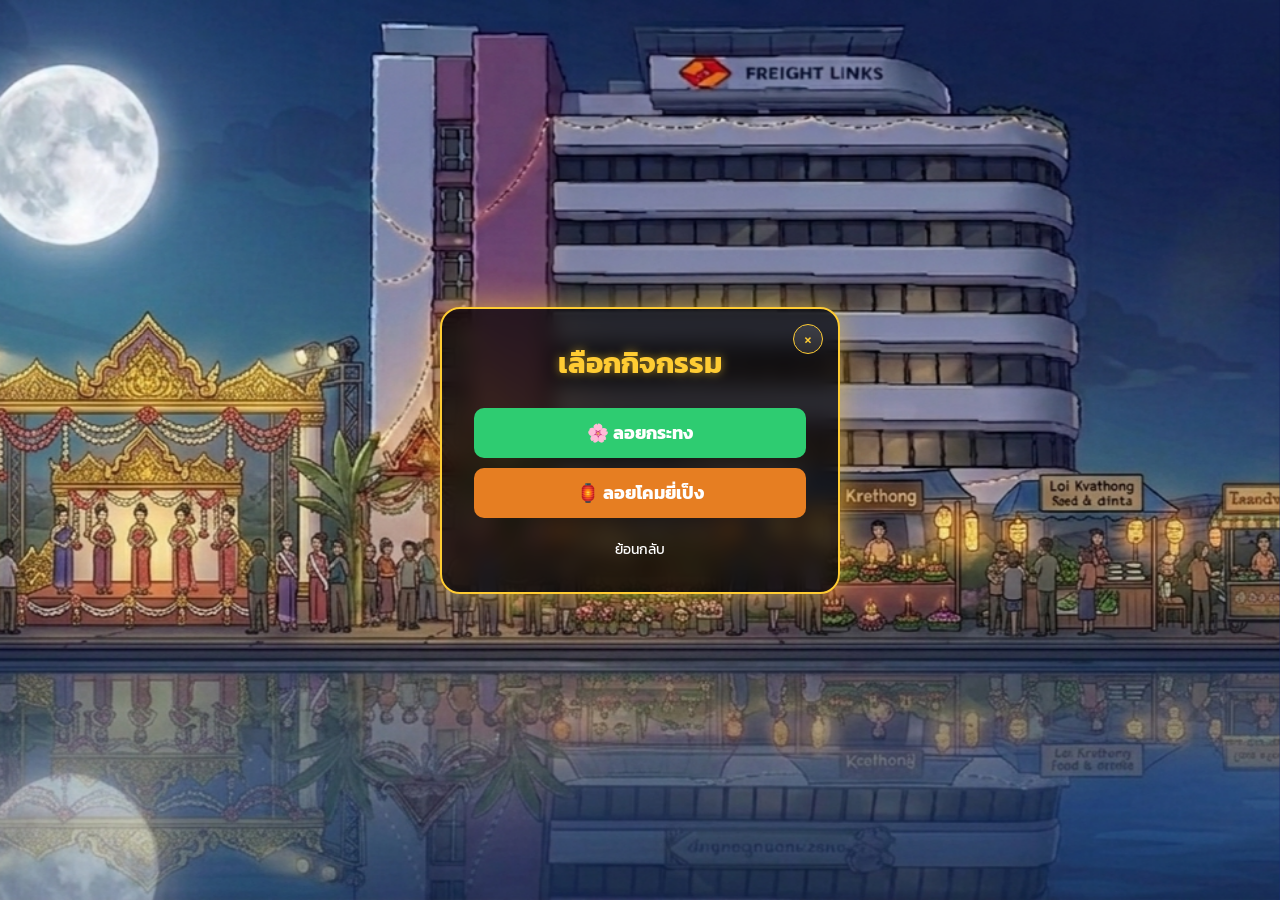
<file: select.html>
<!DOCTYPE html>
<html lang="th">
<head>
    <meta charset="UTF-8">
    <meta name="viewport" content="width=device-width, initial-scale=1.0">
    <title>เลือกรูปแบบการลอย - ลอยกระทง & โคมยี่เป็งออนไลน์</title>
    <link rel="stylesheet" href="style.css">
    <link href="https://fonts.googleapis.com/css2?family=Kanit:wght@300;500;700&display=swap" rel="stylesheet">
</head>
<body>
    <div class="background">
        <div class="sky" id="sky"></div>
        <div class="river" id="river"></div>
    </div>

    <div class="container" style="position: relative;">
        <a href="animation.html" class="close-btn">&times;</a>
        <h1>เลือกกิจกรรม</h1>
        <a href="form.html?mode=krathong" class="btn btn-primary" style="background: #2ecc71; color: white;">🌸 ลอยกระทง</a>
        <a href="form.html?mode=lantern" class="btn btn-primary" style="background: #e67e22; color: white;">🏮 ลอยโคมยี่เป็ง</a>
        <a href="index.html" style="color: white; font-size: 0.9rem; text-decoration: none; margin-top: 10px; display: inline-block;">ย้อนกลับ</a>
    </div>

    <script src="script.js"></script>
</body>
</html>
</file>
<file: style.css>
/* style.css - ธีมกลางคืน ลอยกระทง & โคมยี่เป็ง */
:root {
    --night-sky: #0c1445;
    --night-sky-bottom: #1e2a78;
    --river-top: #0b1a30;
    --river-bottom: #000411;
    --gold: #ffcc33;
    --glow: rgba(255, 204, 51, 0.6);
}

* {
    box-sizing: border-box;
    margin: 0;
    padding: 0;
    font-family: 'Kanit', sans-serif;
}

body {
    background: linear-gradient(to bottom, var(--night-sky), var(--night-sky-bottom));
    height: 100vh;
    overflow: hidden;
    color: white;
    display: flex;
    flex-direction: column;
    align-items: center;
    justify-content: center;
}

/* Background elements */
.background {
    position: fixed;
    top: 0;
    left: 0;
    width: 100%;
    height: 100%;
    z-index: -1;
    background: url('bg.webp') no-repeat center center;
    background-size: cover;
}

.sky {
    height: 60%;
    background: transparent; /* ลบ Gradient ทิ้งเพื่อให้เห็นรูป bg.webp ชัดๆ */
    position: relative;
    overflow: hidden;
}

.river {
    height: 40%;
    background: transparent; /* ลบ Gradient ทิ้ง */
    position: relative;
}

.star {
    position: absolute;
    background: white;
    border-radius: 50%;
    opacity: 0.5;
    animation: twinkle 2s infinite ease-in-out;
}

@keyframes twinkle {
    0%, 100% { opacity: 0.3; transform: scale(1); }
    50% { opacity: 1; transform: scale(1.2); }
}

.wave {
    position: absolute;
    width: 100%;
    height: 2px;
    background: rgba(255, 255, 255, 0.05);
    animation: moveWave 4s infinite linear;
}

@keyframes moveWave {
    0% { transform: translateX(-100%); }
    100% { transform: translateX(100%); }
}

/* UI Containers */
.container {
    background: rgba(0, 0, 0, 0.7);
    padding: 2rem;
    border-radius: 20px;
    border: 2px solid var(--gold);
    text-align: center;
    max-width: 90%;
    width: 400px;
    box-shadow: 0 0 30px var(--glow);
    backdrop-filter: blur(10px);
}

/* Scrollable Form Page & Container - JARVIS V4.1 */
body#form-page {
    height: auto;
    min-height: 100vh;
    overflow-y: auto !important;
    overflow-x: hidden;
    padding: 25px 12px;
    justify-content: flex-start;
}

.form-container {
    max-height: 90vh;
    overflow-y: auto;
    overflow-x: hidden;
    margin: auto;
    padding: 1.8rem 1.4rem;
    scrollbar-width: thin;
    scrollbar-color: var(--gold) rgba(0, 0, 0, 0.4);
    -webkit-overflow-scrolling: touch;
}

/* Custom Scrollbars */
::-webkit-scrollbar {
    width: 6px;
    height: 6px;
}
::-webkit-scrollbar-track {
    background: rgba(0, 0, 0, 0.4);
    border-radius: 10px;
}
::-webkit-scrollbar-thumb {
    background: var(--gold);
    border-radius: 10px;
    box-shadow: 0 0 5px var(--glow);
}
::-webkit-scrollbar-thumb:hover {
    background: #ffe066;
}

h1 {
    font-size: 1.8rem;
    margin-bottom: 1.5rem;
    color: var(--gold);
    text-shadow: 0 0 10px var(--glow);
}

.qr-box {
    background: white;
    padding: 1rem;
    border-radius: 10px;
    display: inline-block;
    margin-bottom: 1rem;
}

/* QR Corner - สำหรับหน้า Animation */
.qr-corner {
    position: fixed;
    top: 20px;
    right: 20px;
    background: white;
    padding: 8px;
    border-radius: 12px;
    border: 2px solid var(--gold);
    box-shadow: 0 0 15px var(--glow);
    z-index: 100;
    text-align: center;
    width: 120px;
}

.qr-corner p {
    color: #000;
    font-size: 0.7rem;
    margin-bottom: 5px;
    font-weight: bold;
}

/* Buttons */
.btn {
    display: block;
    width: 100%;
    padding: 12px;
    margin: 10px 0;
    border: none;
    border-radius: 10px;
    font-size: 1.1rem;
    font-weight: bold;
    cursor: pointer;
    transition: all 0.3s;
    text-decoration: none;
    color: #000;
}

.btn-primary { background: var(--gold); }
.btn-primary:hover { 
    transform: translateY(-3px);
    box-shadow: 0 5px 15px var(--glow);
    filter: brightness(1.1);
}

/* Design Grid */
.design-grid {
    display: grid;
    grid-template-columns: repeat(3, 1fr);
    gap: 10px;
    margin: 1rem 0;
}

.design-item {
    border: 2px solid transparent;
    border-radius: 10px;
    padding: 10px;
    cursor: pointer;
    background: rgba(255,255,255,0.1);
}

.design-item.selected {
    border-color: var(--gold);
    background: rgba(255, 204, 51, 0.2);
}

.design-item span {
    font-size: 2rem;
}

input, textarea {
    width: 100%;
    padding: 10px;
    margin: 10px 0;
    border-radius: 5px;
    border: 1px solid var(--gold);
    background: #000;
    color: white;
}

/* Animation Page Objects */
.floating-obj {
    position: absolute;
    display: flex;
    flex-direction: column;
    align-items: center;
    z-index: 10;
    opacity: 0;
}

.krathong-wrap {
    position: relative;
    display: flex;
    flex-direction: column;
    align-items: center;
}

.obj-icon {
    font-size: 4rem;
    filter: drop-shadow(0 0 10px var(--gold));
    animation: floatEffect 3s infinite ease-in-out;
}

.krathong-img {
    width: 80px;
    height: auto;
    filter: drop-shadow(0 0 15px var(--gold));
    animation: floatEffect 3s infinite ease-in-out;
    position: relative;
    z-index: 1;
}

.lantern-img {
    width: 80px;
    height: auto;
    filter: drop-shadow(0 0 20px var(--gold)) brightness(1.2);
    animation: floatEffect 4s infinite ease-in-out;
}

.obj-info {
    text-align: center;
    background: rgba(0,0,0,0.5);
    padding: 5px 10px;
    border-radius: 10px;
    font-size: 0.8rem;
    margin-top: 5px;
    white-space: nowrap;
}

.obj-info strong {
    color: var(--gold);
    text-shadow: 0 0 5px rgba(255, 204, 51, 0.5);
}

@keyframes floatEffect {
    0%, 100% { transform: translateY(0) rotate(0); }
    50% { transform: translateY(-10px) rotate(5deg); }
}

/* Krathong Movement (L to R) */
@keyframes moveKrathong {
    0% { left: -150px; opacity: 0; transform: scale(0.8); }
    10% { opacity: 1; transform: scale(1); }
    90% { opacity: 1; }
    100% { left: 100%; opacity: 0; }
}

/* Lantern Movement (Horizon to Up) */
@keyframes moveLantern {
    0% { bottom: var(--start-y); left: var(--start-x); opacity: 0; transform: scale(0.5); }
    15% { opacity: 1; transform: scale(1); }
    80% { opacity: 1; }
    100% { bottom: 110%; left: var(--end-x); opacity: 0; }
}

/* Krathong Ripple Effect */
.ripple {
    position: absolute;
    width: 40px;
    height: 15px;
    background: rgba(255, 255, 255, 0.2);
    border-radius: 50%;
    bottom: 0; /* ติดก้นรูปกระทงพอดี */
    z-index: -1;
    animation: rippleEffect 3s infinite ease-out;
    filter: blur(2px);
}

.wake {
    position: absolute;
    width: 50px;
    height: 30px;
    left: -40px; 
    bottom: 5px; /* ติดก้นรูปกระทงพอดี */
    z-index: -2;
    pointer-events: none;
}

.wake::before, .wake::after {
    content: '';
    position: absolute;
    width: 100%;
    height: 100%;
    border-left: 3px solid rgba(255, 255, 255, 0.5); /* เป็นเส้นโค้งด้านซ้าย */
    border-radius: 50% 0 0 50%;
    top: 0;
    left: 100%;
    animation: wakeCurve 2s infinite linear;
}

.wake::after {
    animation-delay: 1s;
}

@keyframes wakeCurve {
    0% { transform: scale(0.5); opacity: 0; left: 80%; }
    20% { opacity: 0.6; }
    100% { transform: scale(1.2) translateX(-50px); opacity: 0; left: 0%; }
}

.ripple::after {
    content: '';
    position: absolute;
    top: 50%;
    left: 50%;
    width: 100%;
    height: 100%;
    transform: translate(-50%, -50%);
    border: 1px solid rgba(255, 255, 255, 0.3);
    border-radius: 50%;
    animation: rippleOuter 3s infinite ease-out;
}

@keyframes rippleEffect {
    0% { transform: scale(0.8); opacity: 0.5; }
    50% { transform: scale(1.1); opacity: 0.2; }
    100% { transform: scale(0.8); opacity: 0.5; }
}

@keyframes rippleOuter {
    0% { width: 40px; height: 15px; opacity: 0.5; }
    100% { width: 80px; height: 30px; opacity: 0; }
}

/* Water Waves Effect */
.water-wave {
    position: absolute;
    height: 3px; /* หนาขึ้นเป็น 3px */
    background: linear-gradient(to right, transparent, rgba(255, 255, 255, 0.8), transparent); /* เข้มขึ้นเป็น 0.8 */
    border-radius: 50%;
    z-index: 1;
    pointer-events: none;
    animation: waveFloat 5s infinite ease-in-out;
}

@keyframes waveFloat {
    0%, 100% { transform: translateX(0) scaleX(1); opacity: 0.3; }
    50% { transform: translateX(80px) scaleX(1.3); opacity: 0.9; } /* ชัดขึ้นมากเป็น 0.9 */
}

/* Fireworks Reality Engine - JARVIS V3.5 */
.firework-launcher {
    position: absolute;
    width: 3px;
    height: 15px;
    background: linear-gradient(to top, transparent, #fff);
    z-index: 99;
    border-radius: 50%;
    filter: blur(1px);
    animation: launchUp var(--duration) ease-out forwards;
}

@keyframes launchUp {
    0% { transform: translateY(100vh) scaleY(2); opacity: 1; }
    90% { opacity: 1; }
    100% { transform: translateY(0) scaleY(1); opacity: 0; }
}

.explosion-flash {
    position: absolute;
    width: 2px;
    height: 2px;
    background: white;
    border-radius: 50%;
    /* ปรับ shadow ให้คมขึ้น ไม่ฟุ้งจนขุ่น */
    box-shadow: 0 0 20px 5px white, 0 0 40px 10px white;
    z-index: 100;
    mix-blend-mode: screen;
    animation: flashFade 0.2s ease-out forwards;
}

@keyframes flashFade {
    0% { transform: scale(1); opacity: 1; }
    100% { transform: scale(40); opacity: 0; }
}

.firework {
    position: absolute;
    width: 0;
    height: 0;
    z-index: 101;
}

.spark {
    position: absolute;
    width: var(--size);
    height: var(--size);
    border-radius: 50%;
    top: 50%;
    left: 50%;
    transform-origin: center;
    mix-blend-mode: screen;
    animation: sparkRealistic var(--duration) cubic-bezier(0.1, 0.8, 0.3, 1) forwards;
    /* ลด filter blur ลงเพื่อให้คมชัด */
    filter: none; 
}

@keyframes sparkRealistic {
    0% { 
        transform: rotate(var(--angle)) translateY(0); 
        opacity: 1;
        background-color: #fff;
        box-shadow: 0 0 5px #fff;
    }
    20% {
        background-color: var(--color);
        /* ปรับ Shadow ให้กระชับขึ้น ไม่ฟุ้งจนขุ่น */
        box-shadow: 0 0 8px var(--color), 0 0 15px var(--color);
    }
    80% {
        opacity: 1;
    }
    100% { 
        /* เพิ่มแรงโน้มถ่วงให้ย้อยลงมากกว่าเดิม */
        transform: rotate(var(--angle)) translateY(var(--distance)) translateY(80px); 
        opacity: 0;
        filter: blur(2px);
    }
}

/* Water Reflection Glow */
.reflection {
    position: absolute;
    width: 30px;
    height: 8px;
    background: var(--gold);
    bottom: -2px; /* ติดก้นรูปกระทงพอดี */
    border-radius: 50%;
    filter: blur(10px);
    opacity: 0.3;
    z-index: -1;
}

/* Speed Boat (เรือแว้น) - Fixed Physics */
.boat-item {
    position: absolute;
    z-index: 200; /* ให้เรือประกาศข่าวอยู่หน้าสุด */
    pointer-events: none;
    bottom: var(--boat-y); 
    display: flex;
    flex-direction: column;
    align-items: center;
}

.boat-info {
    background: rgba(0, 255, 255, 0.2);
    border: 2px solid #00ffff;
    color: #fff;
    padding: 8px 20px;
    border-radius: 50px;
    font-size: 1.2rem;
    font-weight: bold;
    white-space: nowrap;
    margin-bottom: 10px;
    text-shadow: 0 0 10px #00ffff;
    box-shadow: 0 0 20px rgba(0, 255, 255, 0.5);
    backdrop-filter: blur(5px);
    animation: boatInfoGlow 1s infinite alternate;
}

@keyframes boatInfoGlow {
    from { transform: scale(1); box-shadow: 0 0 10px rgba(0, 255, 255, 0.5); }
    to { transform: scale(1.05); box-shadow: 0 0 25px rgba(0, 255, 255, 0.8); }
}

.boat-img {
    width: 375px; /* ปรับเล็กลงจาก 750px เหลือ 375px */
    height: auto;
    filter: drop-shadow(0 0 20px rgba(255, 255, 255, 0.4));
    /* กลับหัวเรือให้หันไปทางขวา */
    transform: scaleX(-1); 
}

@keyframes moveBoat {
    0% { left: -450px; opacity: 0; } /* ปรับจุดเริ่มให้ใกล้ขึ้นตามขนาดเรือที่เล็กลง */
    10% { opacity: 1; }
    90% { opacity: 1; }
    100% { left: 110%; opacity: 0; }
}

.boat-wake {
    position: absolute;
    width: 300px; /* ลดขนาดคลื่นลงตามเรือ */
    height: 60px;
    left: -280px; /* ขยับคลื่นมาไว้ท้ายเรือขนาด 375px */
    bottom: 8px;
    background: radial-gradient(ellipse at right, rgba(255,255,255,0.6) 0%, transparent 80%);
    filter: blur(8px);
    animation: boatWakeEffect 0.2s infinite;
}

@keyframes boatWakeEffect {
    0% { transform: scaleY(0.8) skewX(20deg); opacity: 0.6; }
    50% { transform: scaleY(1.2) skewX(25deg); opacity: 0.3; }
    100% { transform: scaleY(0.8) skewX(20deg); opacity: 0.6; }
}

.close-btn {
    position: absolute;
    top: 15px;
    right: 15px;
    width: 30px;
    height: 30px;
    background: rgba(255, 255, 255, 0.1);
    border: 1px solid var(--gold);
    border-radius: 50%;
    color: var(--gold);
    font-size: 1.2rem;
    display: flex;
    align-items: center;
    justify-content: center;
    cursor: pointer;
    transition: all 0.3s;
    text-decoration: none;
    line-height: 1;
    z-index: 10;
}

.close-btn:hover {
    background: var(--gold);
    color: black;
    transform: rotate(90deg);
}

/* Responsive */
@media (max-width: 480px) {
    .container { padding: 1.5rem; }
    .form-container {
        padding: 1.2rem 1rem;
        width: 95% !important;
        max-height: 94vh;
    }
    .design-grid {
        gap: 6px;
    }
    h1 { font-size: 1.4rem; margin-bottom: 1rem; }
}

/* Custom Photo Krathong Styles - JARVIS V4.0 */
.photo-select-card {
    display: flex;
    flex-direction: column;
    align-items: center;
    justify-content: center;
    grid-column: 1 / -1;
    padding: 10px !important;
    background: rgba(255, 204, 51, 0.08) !important;
    border: 1px dashed var(--gold) !important;
    transition: all 0.3s ease;
}

.photo-select-card.selected {
    border: 2px solid var(--gold) !important;
    background: rgba(255, 204, 51, 0.25) !important;
    box-shadow: 0 0 15px var(--glow);
}

#photo-upload-container {
    margin: 12px 0;
    padding: 12px;
    background: rgba(0, 0, 0, 0.5);
    border: 1px dashed var(--gold);
    border-radius: 12px;
    text-align: center;
    backdrop-filter: blur(5px);
}

#photo-preview-wrap {
    display: flex;
    flex-direction: column;
    align-items: center;
    margin-top: 8px;
}

.photo-preview-box {
    position: relative;
    width: 76px;
    height: 76px;
    border-radius: 18px;
    border: 3px solid var(--gold);
    box-shadow: 0 0 15px rgba(255, 204, 51, 0.8);
    overflow: hidden;
    margin: 6px 0;
    background: #000;
}

.photo-preview-box img {
    width: 100%;
    height: 100%;
    object-fit: cover;
}

.preview-candle {
    position: absolute;
    top: 2px;
    right: 4px;
    font-size: 0.9rem;
    z-index: 2;
    filter: drop-shadow(0 0 5px #ffcc33);
}

/* Floating Photo Krathong in Water */
.photo-krathong-unit {
    position: relative;
    width: 80px;
    height: 80px;
    display: flex;
    flex-direction: column;
    align-items: center;
    justify-content: center;
    animation: floatEffect 3s infinite ease-in-out;
    z-index: 1;
}

.photo-candle-flame {
    position: absolute;
    top: -14px;
    font-size: 1.2rem;
    filter: drop-shadow(0 0 8px #ffcc33) drop-shadow(0 0 15px #ff6600);
    animation: candleFlicker 1.5s infinite alternate ease-in-out;
    z-index: 3;
}

@keyframes candleFlicker {
    0% { transform: scale(1) rotate(-3deg); filter: drop-shadow(0 0 6px #ffcc33); }
    50% { transform: scale(1.15) rotate(4deg); filter: drop-shadow(0 0 12px #ffcc33) drop-shadow(0 0 18px #ff9900); }
    100% { transform: scale(0.95) rotate(-2deg); filter: drop-shadow(0 0 8px #ffcc33); }
}

.photo-frame-box {
    width: 76px;
    height: 76px;
    border-radius: 18px;
    border: 3px solid var(--gold);
    overflow: hidden;
    background: #000;
    box-shadow: 0 0 15px rgba(255, 204, 51, 0.8), inset 0 0 8px rgba(0,0,0,0.5);
    display: flex;
    align-items: center;
    justify-content: center;
    position: relative;
    z-index: 2;
}

.photo-krathong-img {
    width: 100%;
    height: 100%;
    object-fit: cover;
    display: block;
}

.photo-lotus-base {
    position: absolute;
    bottom: -6px;
    width: 86px;
    height: 18px;
    background: radial-gradient(ellipse at center, #27ae60 0%, #1e8449 70%, transparent 100%);
    border-radius: 50%;
    border-bottom: 2px solid #2ecc71;
    z-index: 1;
    opacity: 0.9;
    filter: drop-shadow(0 2px 4px rgba(0,0,0,0.6));
}
</file>
